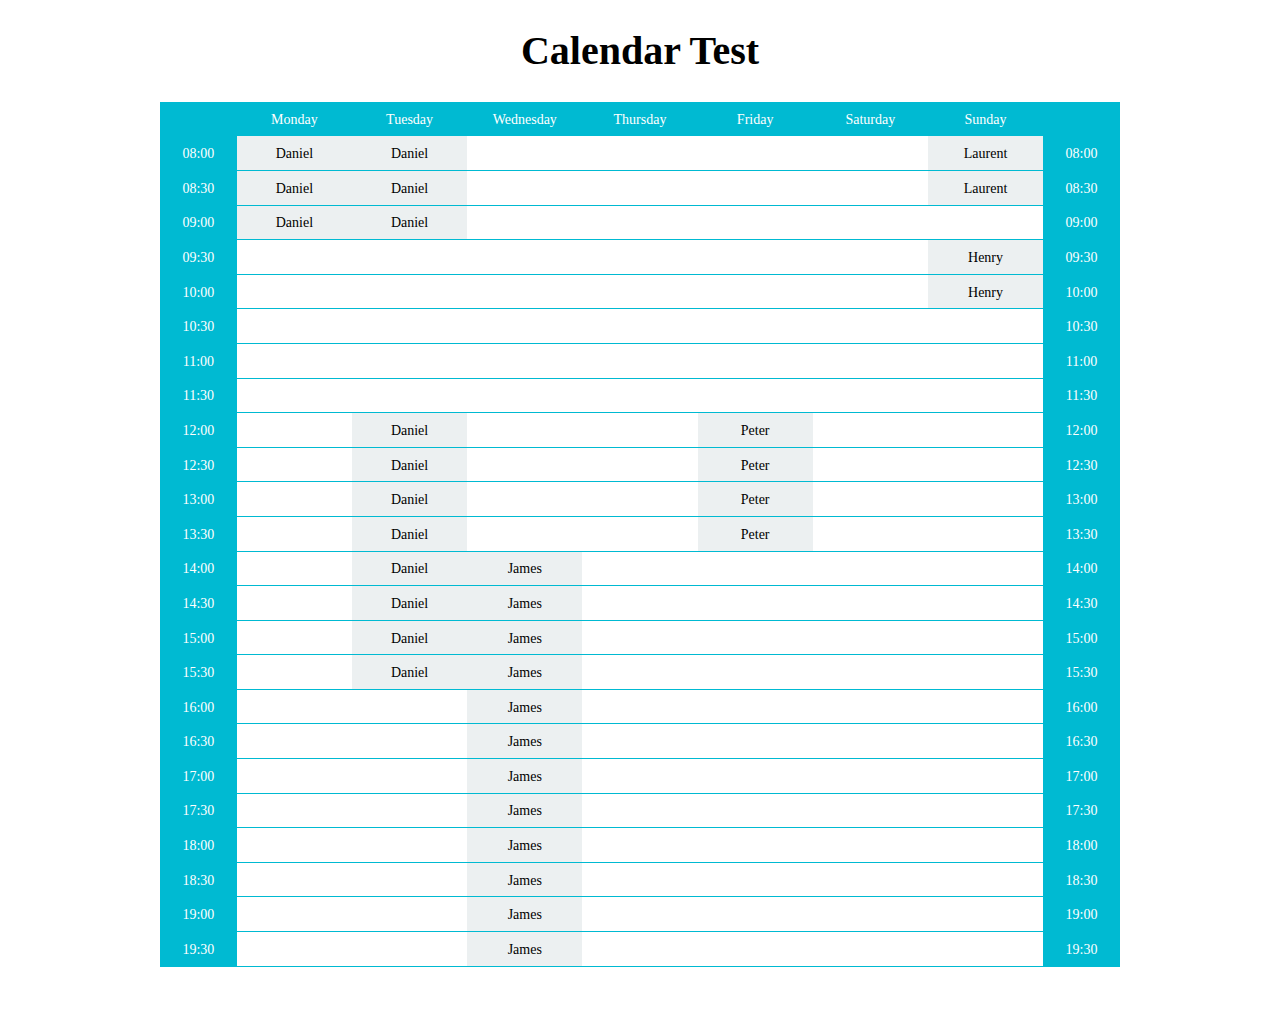
<file: Ejercicios Entrevistas/calendar/index.html>
<!DOCTYPE html>
<html>

<head>
    <meta charset=utf-8 />
    <title>Calendar</title>

    <!-- Css -->
    <link rel="stylesheet" type="text/css" media="screen" href="style.css" />

</head>

<body>

    <h1 class="title title__heading">Calendar Test</h1>

    <!-- Calendar -->
    <div class="calendar calendar__wrapper">

        <div id="hours-left" class="calendar__col calendar__col--hours"></div>

        <div id="col-monday" class="calendar__col"></div>
        <div id="col-tuesday" class="calendar__col"></div>
        <div id="col-wednesday" class="calendar__col"></div>
        <div id="col-thursday" class="calendar__col"></div>
        <div id="col-friday" class="calendar__col"></div>
        <div id="col-saturday" class="calendar__col"></div>
        <div id="col-sunday" class="calendar__col"></div>

        <div id="hours-right" class="calendar__col calendar__col--hours"></div>

        <div style="clear:both"></div>

    </div>


    <!-- Js -->
    <script src="calendar.js"></script>
    <script src="index.js"></script>

</body>

</html>
</file>
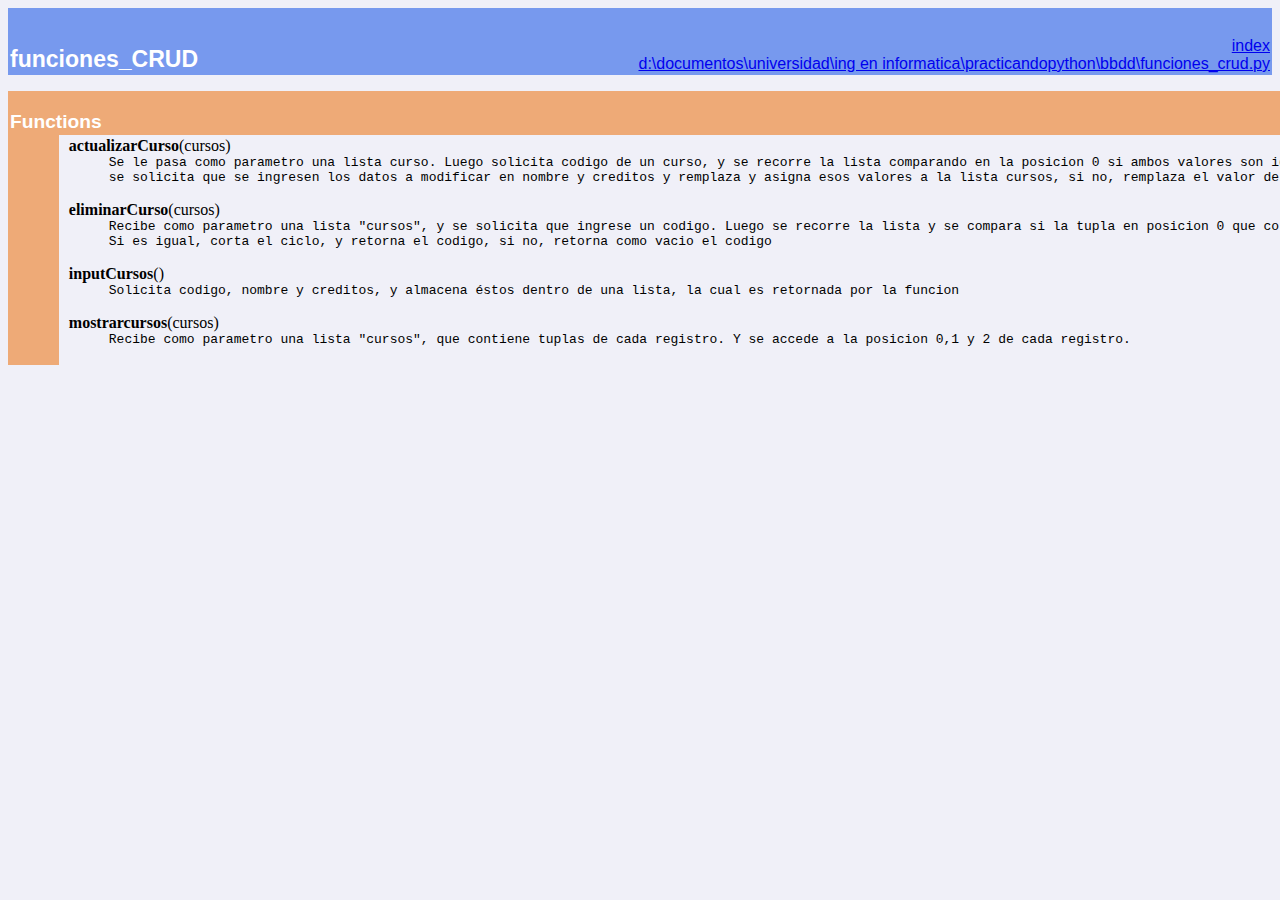
<file: BBDD/funciones_CRUD.html>
<!DOCTYPE html PUBLIC "-//W3C//DTD HTML 4.0 Transitional//EN">
<html>

<head>
    <title>Python: module funciones_CRUD</title>
    <meta http-equiv="Content-Type" content="text/html; charset=utf-8" />
</head>

<body bgcolor="#f0f0f8">
    <table width="100%" cellspacing="0" cellpadding="2" border="0" summary="heading">
        <tr bgcolor="#7799ee">
            <td valign="bottom">
                &nbsp;<br />
                <font color="#ffffff" face="helvetica, arial">
                    &nbsp;<br /><big><big><strong>funciones_CRUD</strong></big></big></font>
            </td>
            <td align="right" valign="bottom">
                <font color="#ffffff" face="helvetica, arial"><a href=".">index</a><br /><a
                        href="file:d%3A%5Cdocumentos%5Cuniversidad%5Cing%20en%20informatica%5Cpracticandopython%5Cbbdd%5Cfunciones_crud.py">d:\documentos\universidad\ing
                        en
                        informatica\practicandopython\bbdd\funciones_crud.py</a></font>
            </td>
        </tr>
    </table>
    <p></p>
    <p></p>
    <table width="100%" cellspacing="0" cellpadding="2" border="0" summary="section">
        <tr bgcolor="#eeaa77">
            <td colspan="3" valign="bottom">
                &nbsp;<br />
                <font color="#ffffff" face="helvetica, arial"><big><strong>Functions</strong></big></font>
            </td>
        </tr>

        <tr>
            <td bgcolor="#eeaa77"><tt>&nbsp;&nbsp;&nbsp;&nbsp;&nbsp;&nbsp;</tt></td>
            <td>&nbsp;</td>
            <td width="100%">
                <dl>
                    <dt>
                        <a name="-actualizarCurso"><strong>actualizarCurso</strong></a>(cursos)
                    </dt>
                    <dd>
                        <tt>Se&nbsp;le&nbsp;pasa&nbsp;como&nbsp;parametro&nbsp;una&nbsp;lista&nbsp;curso.&nbsp;Luego&nbsp;solicita&nbsp;codigo&nbsp;de&nbsp;un&nbsp;curso,&nbsp;y&nbsp;se&nbsp;recorre&nbsp;la&nbsp;lista&nbsp;comparando&nbsp;en&nbsp;la&nbsp;posicion&nbsp;0&nbsp;si&nbsp;ambos&nbsp;valores&nbsp;son&nbsp;iguales.&nbsp;Si&nbsp;lo&nbsp;son,&nbsp;<br />
                            se&nbsp;solicita&nbsp;que&nbsp;se&nbsp;ingresen&nbsp;los&nbsp;datos&nbsp;a&nbsp;modificar&nbsp;en&nbsp;nombre&nbsp;y&nbsp;creditos&nbsp;y&nbsp;remplaza&nbsp;y&nbsp;asigna&nbsp;esos&nbsp;valores&nbsp;a&nbsp;la&nbsp;lista&nbsp;cursos,&nbsp;si&nbsp;no,&nbsp;remplaza&nbsp;el&nbsp;valor&nbsp;de&nbsp;cursos&nbsp;por&nbsp;un&nbsp;None.&nbsp;Finalmente&nbsp;retorna&nbsp;"cursos</tt>
                    </dd>
                </dl>
                <dl>
                    <dt>
                        <a name="-eliminarCurso"><strong>eliminarCurso</strong></a>(cursos)
                    </dt>
                    <dd>
                        <tt>Recibe&nbsp;como&nbsp;parametro&nbsp;una&nbsp;lista&nbsp;"cursos",&nbsp;y&nbsp;se&nbsp;solicita&nbsp;que&nbsp;ingrese&nbsp;un&nbsp;codigo.&nbsp;Luego&nbsp;se&nbsp;recorre&nbsp;la&nbsp;lista&nbsp;y&nbsp;se&nbsp;compara&nbsp;si&nbsp;la&nbsp;tupla&nbsp;en&nbsp;posicion&nbsp;0&nbsp;que&nbsp;corresponde&nbsp;al&nbsp;codigo&nbsp;es&nbsp;igual&nbsp;al&nbsp;codigo&nbsp;solicitado.<br />
                            Si&nbsp;es&nbsp;igual,&nbsp;corta&nbsp;el&nbsp;ciclo,&nbsp;y&nbsp;retorna&nbsp;el&nbsp;codigo,&nbsp;si&nbsp;no,&nbsp;retorna&nbsp;como&nbsp;vacio&nbsp;el&nbsp;codigo</tt>
                    </dd>
                </dl>
                <dl>
                    <dt>
                        <a name="-inputCursos"><strong>inputCursos</strong></a>()
                    </dt>
                    <dd>
                        <tt>Solicita&nbsp;codigo,&nbsp;nombre&nbsp;y&nbsp;creditos,&nbsp;y&nbsp;almacena&nbsp;éstos&nbsp;dentro&nbsp;de&nbsp;una&nbsp;lista,&nbsp;la&nbsp;cual&nbsp;es&nbsp;retornada&nbsp;por&nbsp;la&nbsp;funcion</tt>
                    </dd>
                </dl>
                <dl>
                    <dt>
                        <a name="-mostrarcursos"><strong>mostrarcursos</strong></a>(cursos)
                    </dt>
                    <dd>
                        <tt>Recibe&nbsp;como&nbsp;parametro&nbsp;una&nbsp;lista&nbsp;"cursos",&nbsp;que&nbsp;contiene&nbsp;tuplas&nbsp;de&nbsp;cada&nbsp;registro.&nbsp;Y&nbsp;se&nbsp;accede&nbsp;a&nbsp;la&nbsp;posicion&nbsp;0,1&nbsp;y&nbsp;2&nbsp;de&nbsp;cada&nbsp;registro.</tt>
                    </dd>
                </dl>
            </td>
        </tr>
    </table>
</body>

</html>
</file>
<file: Ejercicios Entrevistas/calendar/style.css>
/**
 * Calendar
 * @note I use the BEM convention, more details here: https://en.bem.info/
 */

 body {
    font-family: 'Verdana';
    font-size: 14px;
  }
  
  .title__heading {
    font-weight: bold;
    font-size: 40px;
    text-align: center;
  }
  
  .calendar__wrapper {
    width: 960px;
    margin-top: 2em;
    margin-left: auto;
    margin-right: auto;
    margin-bottom: 3em;
  }
  
  .calendar__col {
    width: 12%;
    float: left;
  }
    .calendar__col--hours {
      width: 8%;
    }
  
  
  .calendar__cell {
    width: 100%;
    text-align: center;
    padding-top: 0.7em;
    padding-bottom: 0.7em;
    height: 1em;
    border-bottom: 1px solid #00BAD2;
  
  }
    .calendar__cell--head, .calendar__cell--hour {
      padding-top: 0.7em;
      padding-bottom: 0.7em;
      background-color: #00BAD2;
      color: white;
      text-transform: capitalize;
      border-bottom: 0;
      border-bottom: 1px solid #00BAD2;
  
    }
  
    .calendar__cell--highlight {
      background-color: #ecf0f1;
    }
</file>
